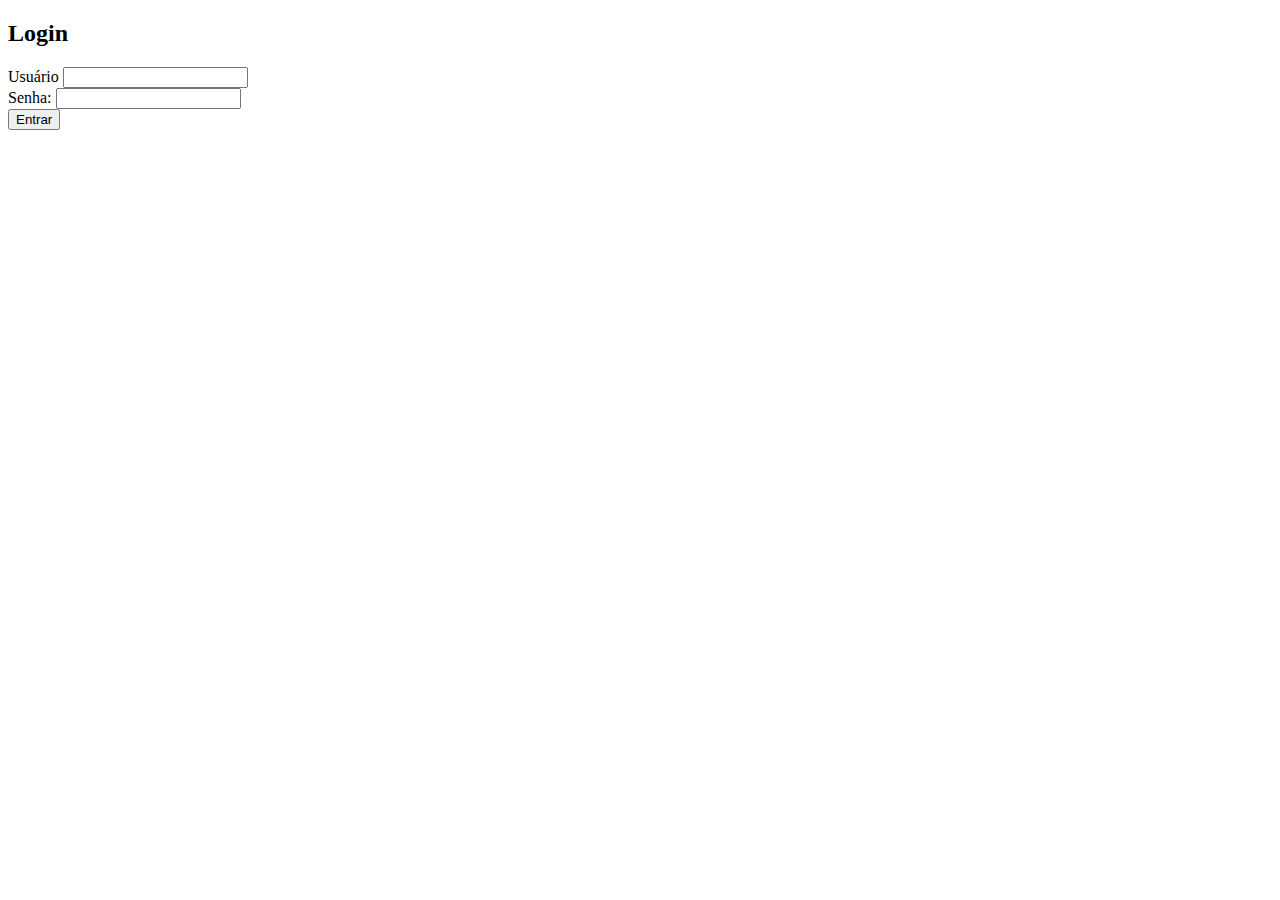
<file: odontopediatria/src/main/webapp/index.html>
<!DOCTYPE html>
<head>
    <meta charset="UTF-8">    
    <title>Login</title>
</head>
<body>
    
    <h2>Login</h2>

    <form action="login" method="POST">
        <label for="user">Usuário</label>
        <input type="text" name="user" id="user"><br>

        <label for="senha">Senha: </label>
        <input type="password" name="senha" id="senha"><br>

        <input type="submit" value="Entrar"><br>
    </form>

</body>
</html>
</file>
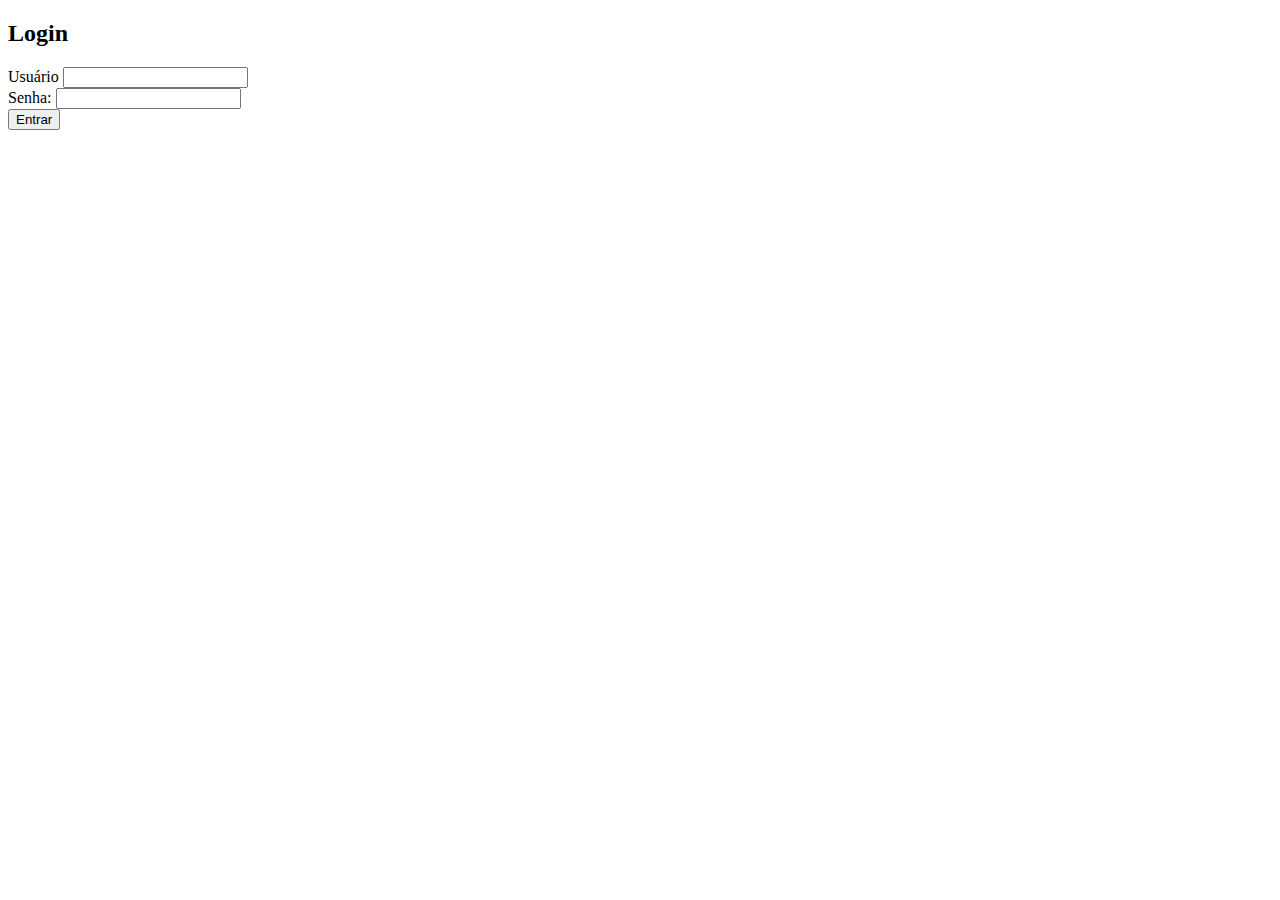
<file: odontopediatria/src/main/webapp/views/index.html>
<!DOCTYPE html>
<head>
    <meta charset="UTF-8">    
    <title>Login</title>
</head>
<body>
    
    <h2>Login</h2>

    <form action="./pacientes" method="POST">
        <label for="user">Usuário</label>
        <input type="text" name="user" id="user"><br>

        <label for="senha">Senha: </label>
        <input type="password" name="senha" id="senha"><br>

        <input type="submit" value="Entrar"><br>
    </form>

</body>
</html>
</file>
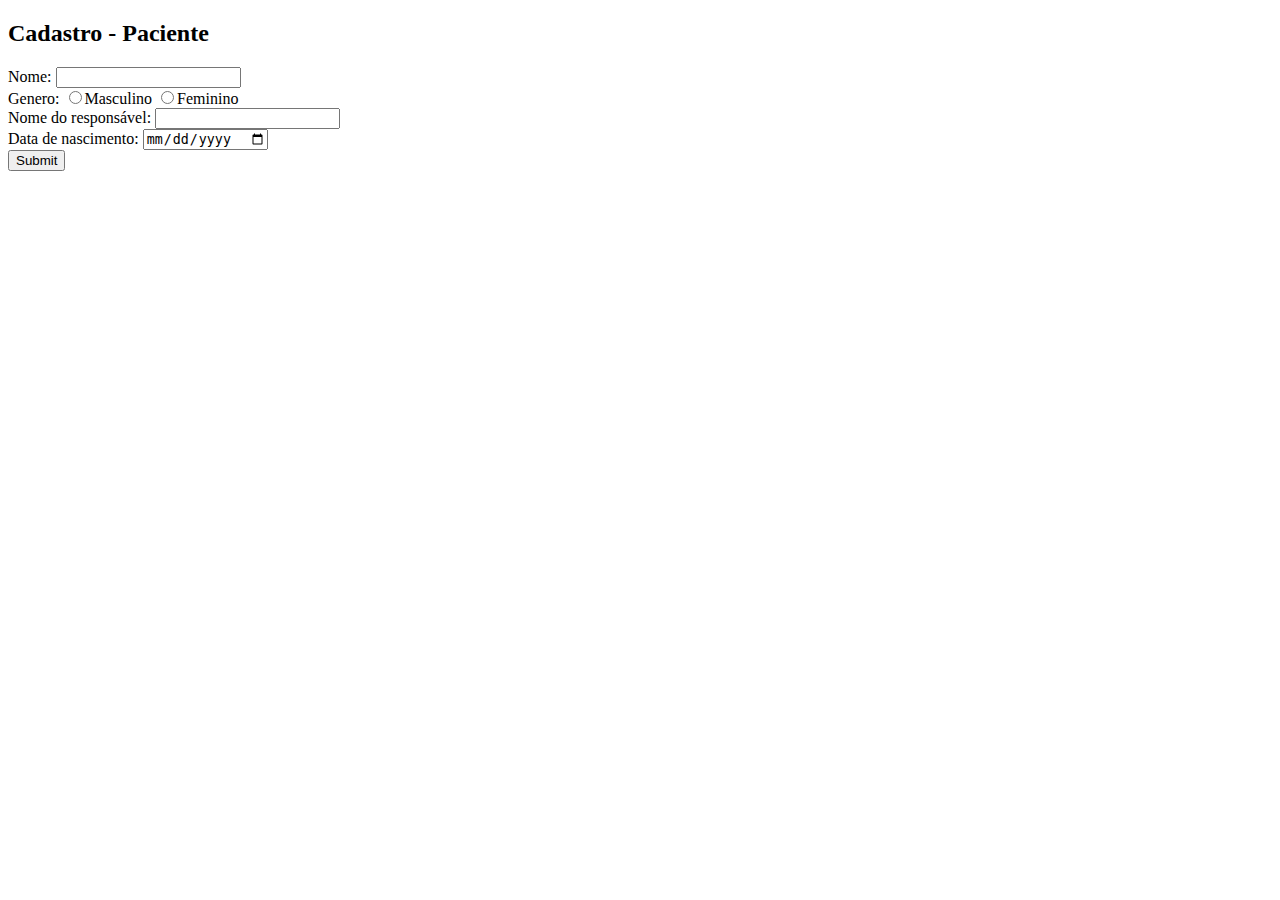
<file: odontopediatria/src/main/webapp/cadastropaciente.html>
<!DOCTYPE html>
<html>
<head>
<meta charset="UTF-8">
<title>Cadastrar paciente</title>
</head>
<body>

	<h2>Cadastro - Paciente</h2>
	
	<form action="paciente" method="POST">
		<label for="nome"> Nome: </label>
		<input type="text" name="nome" id="nome"/> <br>
		
		<label for="genero">Genero: </label>
		<input type="radio" name="genero" value="M"/>Masculino
		<input type="radio" name="genero" value="F"/>Feminino
		<br>
		
		<label for="nome-resp">Nome do responsável: </label>
		<input type="text" name="nome-resp" id="nome-resp"/> <br>
		
		<label for="data-nasc">Data de nascimento: </label>
		<input type="date" name="data-nasc" id="data-nasc"/> <br>
		
		<input type="submit"/>
	</form>
</body>
</html>
</file>
